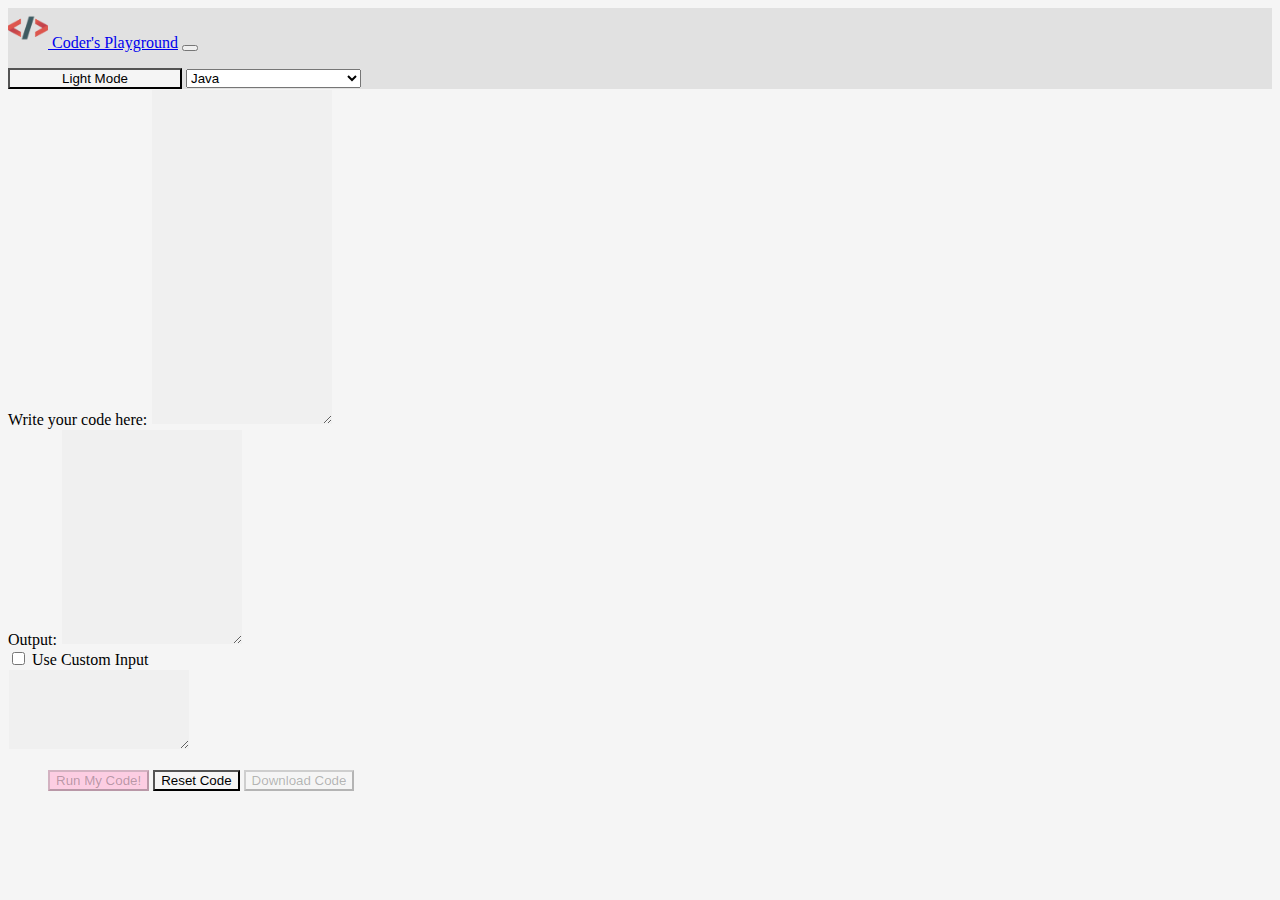
<file: bin/target/classes/static/index.html>
<!doctype html>
<html lang="en">

<head>
    <!-- Required meta tags -->
    <meta charset="utf-8">
    <meta name="viewport" content="width=device-width, initial-scale=1">

    <!-- Bootstrap CSS -->
    <link href="https://cdn.jsdelivr.net/npm/bootstrap@5.0.0-beta1/dist/css/bootstrap.min.css" rel="stylesheet" integrity="sha384-giJF6kkoqNQ00vy+HMDP7azOuL0xtbfIcaT9wjKHr8RbDVddVHyTfAAsrekwKmP1" crossorigin="anonymous">
    <script src="https://ajax.googleapis.com/ajax/libs/jquery/3.5.1/jquery.min.js"></script>
    <script src="js/script.js"></script>
    <script src="js/jquery-linedtextarea.js"></script>
    <link href="css/jquery-linedtextarea.css" rel="stylesheet">

    <title>Hello, world!</title>
</head>

<body class="vh-100">


    <!-- HEADER -->
    <nav class="navbar navbar-expand nav-top" style="background-color: #e3f2fd;">
        <div class="container-fluid">
            <a class="navbar-brand" href="#"><img src="logo.png" width="40" height="40" class="d-inline-block align-top me-2">
                <span class="fw-bold fs-3">Coder's Playground</span></a>
            <button class="navbar-toggler" type="button" data-bs-toggle="collapse" data-bs-target="#navbarSupportedContent" aria-controls="navbarSupportedContent" aria-expanded="false" aria-label="Toggle navigation">
                <span class="navbar-toggler-icon"></span>
            </button>
            <div class="collapse navbar-collapse" id="navbarSupportedContent">
                <ul class="navbar-nav me-auto mb-2 mb-lg-0">
                </ul>
                <div class="d-xl-inline-flex">
                    <!--<label class="input-group-text" for="inputGroupSelect01">Select Language:</label>-->
                    <button class="btn btn-outline-secondary me-2 mb-2 mb-lg-0 normal-btn" type="button" id="togglebtn" onclick="toggleMode()" style="width: 174px">Dark Mode</button>
                    <select class="form-select" id="languageSelector" style="width: 175px" onclick="languageSelectorUtil()">
                        <option value="java" selected>Java</option>
                        <option value="py">Python</option>
                    </select>
                </div>
            </div>
        </div>
    </nav>


    <!-- BODY -->
    <div class="container-fluid">
        <div class="row">
            <!--<div class="col-xl-1"></div>-->
            <div class="col-md-6">
                <div class="form-floating px-2 mt-5">
                    <div id="form">
                        <div class="mb-4">
                            <div class="mb-4">
                                <label for="exampleFormControlTextarea1" class="form-label ">Write your code here:</label>
                                <textarea class="form-control" id="code" rows="22" oninput="saveData()"></textarea>
                            </div>
                        </div>
                    </div>
                </div>
            </div>
            <div class="col-md-6 mb-5">
                <div class="form-floating px-2 mt-5">
                    <div class="mb-4">
                        <label for="exampleFormControlTextarea1" class="form-label">Output:</label>
                        <textarea class="form-control" id="output" rows="14" readonly></textarea>
                        <div class="mb-2 mt-4 form-check form-switch">
                            <input type="checkbox" class="form-check-input" id="checkbox" onclick="enableUserInput()">
                            <label class="form-check-label" for="exampleCheck1">Use Custom Input</label>
                        </div>
                        <div class="mb-4">
                            <textarea class="form-control" id="userInput" oninput="saveData()" rows="5" disabled></textarea>
                        </div>
                    </div>
                </div>
            </div>
            <!--<div class="col-xl-1"></div>-->
        </div>
    </div>


    <!-- FOOTER -->
    <nav class="navbar fixed-bottom navbar-light">
        <div class="container-fluid d-xl-inline-flex">
            <ul class="navbar-nav me-auto mb-2 mb-lg-0">
                <form class="d-flex">
                    <button class="btn ms-2 run-btn" id="runbtn" onclick="runCode()">Run My Code!</button>
                    <button class="btn btn-outline-secondary me-2 ms-2 normal-btn" id="reset-btn" onclick="resetCode()">Reset Code</button>
                    <button class="btn btn-outline-secondary normal-btn me-2" id="download-btn" onclick="download()">Download Code</button>
                </form>
            </ul>
            <div class="d-inline-flex">
                

            </div>
        </div>
    </nav>
    <!-- Optional JavaScript; choose one of the two! -->

    <!-- Option 1: Bootstrap Bundle with Popper -->
    <script src="https://cdn.jsdelivr.net/npm/bootstrap@5.0.0-beta1/dist/js/bootstrap.bundle.min.js" integrity="sha384-ygbV9kiqUc6oa4msXn9868pTtWMgiQaeYH7/t7LECLbyPA2x65Kgf80OJFdroafW" crossorigin="anonymous"></script>


</body></html>
</file>
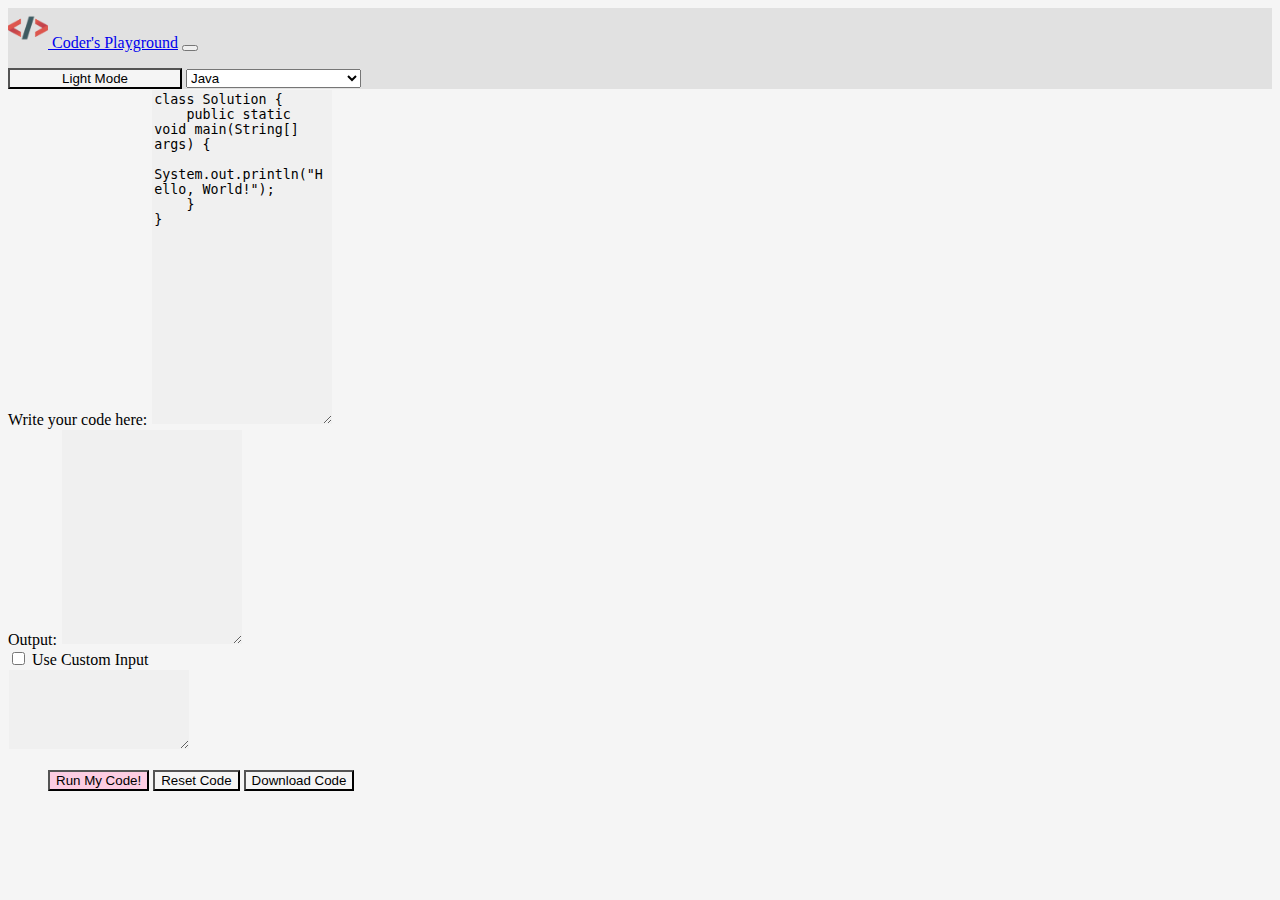
<file: OnlineIDE/src/main/resources/static/index.html>
<!doctype html>
<html lang="en">

<head>
    <!-- Required meta tags -->
    <meta charset="utf-8">
    <meta name="viewport" content="width=device-width, initial-scale=1">

    <!-- Bootstrap CSS -->
    <link href="https://cdn.jsdelivr.net/npm/bootstrap@5.0.0-beta1/dist/css/bootstrap.min.css" rel="stylesheet" integrity="sha384-giJF6kkoqNQ00vy+HMDP7azOuL0xtbfIcaT9wjKHr8RbDVddVHyTfAAsrekwKmP1" crossorigin="anonymous">
    <script src="https://ajax.googleapis.com/ajax/libs/jquery/3.5.1/jquery.min.js"></script>
    <script src="js/script.js"></script>
    <script src="js/jquery-linedtextarea.js"></script>
    <link href="css/jquery-linedtextarea.css" rel="stylesheet">

    <title>Hello, world!</title>
</head>

<body class="vh-100">


    <!-- HEADER -->
    <nav class="navbar navbar-expand nav-top" style="background-color: #e3f2fd;">
        <div class="container-fluid">
            <a class="navbar-brand" href="#"><img src="logo.png" width="40" height="40" class="d-inline-block align-top me-2">
                <span class="fw-bold fs-3">Coder's Playground</span></a>
            <button class="navbar-toggler" type="button" data-bs-toggle="collapse" data-bs-target="#navbarSupportedContent" aria-controls="navbarSupportedContent" aria-expanded="false" aria-label="Toggle navigation">
                <span class="navbar-toggler-icon"></span>
            </button>
            <div class="collapse navbar-collapse" id="navbarSupportedContent">
                <ul class="navbar-nav me-auto mb-2 mb-lg-0">
                </ul>
                <div class="d-xl-inline-flex">
                    <!--<label class="input-group-text" for="inputGroupSelect01">Select Language:</label>-->
                    <button class="btn btn-outline-secondary me-2 mb-2 mb-lg-0 normal-btn" type="button" id="togglebtn" onclick="toggleMode()" style="width: 174px">Dark Mode</button>
                    <select class="form-select" id="languageSelector" style="width: 175px" onclick="languageSelectorUtil()">
                        <option value="java" selected>Java</option>
                        <option value="py">Python</option>
                    </select>
                </div>
            </div>
        </div>
    </nav>


    <!-- BODY -->
    <div class="container-fluid">
        <div class="row">
            <!--<div class="col-xl-1"></div>-->
            <div class="col-md-6">
                <div class="form-floating px-2 mt-5">
                    <div id="form">
                        <div class="mb-4">
                            <div class="mb-4">
                                <label for="exampleFormControlTextarea1" class="form-label ">Write your code here:</label>
                                <textarea class="form-control" id="code" rows="22" oninput="saveData()"></textarea>
                            </div>
                        </div>
                    </div>
                </div>
            </div>
            <div class="col-md-6 mb-5">
                <div class="form-floating px-2 mt-5">
                    <div class="mb-4">
                        <label for="exampleFormControlTextarea1" class="form-label">Output:</label>
                        <textarea class="form-control" id="output" rows="14" readonly></textarea>
                        <div class="mb-2 mt-4 form-check form-switch">
                            <input type="checkbox" class="form-check-input" id="checkbox" onclick="enableUserInput()">
                            <label class="form-check-label" for="exampleCheck1">Use Custom Input</label>
                        </div>
                        <div class="mb-4">
                            <textarea class="form-control" id="userInput" oninput="saveData()" rows="5" disabled></textarea>
                        </div>
                    </div>
                </div>
            </div>
            <!--<div class="col-xl-1"></div>-->
        </div>
    </div>


    <!-- FOOTER -->
    <nav class="navbar fixed-bottom navbar-light">
        <div class="container-fluid d-xl-inline-flex">
            <ul class="navbar-nav me-auto mb-2 mb-lg-0">
                <form class="d-flex">
                    <button class="btn ms-2 run-btn" id="runbtn" onclick="runCode()">Run My Code!</button>
                    <button class="btn btn-outline-secondary me-2 ms-2 normal-btn" id="reset-btn" onclick="resetCode()">Reset Code</button>
                    <button class="btn btn-outline-secondary normal-btn me-2" id="download-btn" onclick="download()">Download Code</button>
                </form>
            </ul>
            <div class="d-inline-flex">
                

            </div>
        </div>
    </nav>
    <!-- Optional JavaScript; choose one of the two! -->

    <!-- Option 1: Bootstrap Bundle with Popper -->
    <script src="https://cdn.jsdelivr.net/npm/bootstrap@5.0.0-beta1/dist/js/bootstrap.bundle.min.js" integrity="sha384-ygbV9kiqUc6oa4msXn9868pTtWMgiQaeYH7/t7LECLbyPA2x65Kgf80OJFdroafW" crossorigin="anonymous"></script>


</body></html>
</file>
